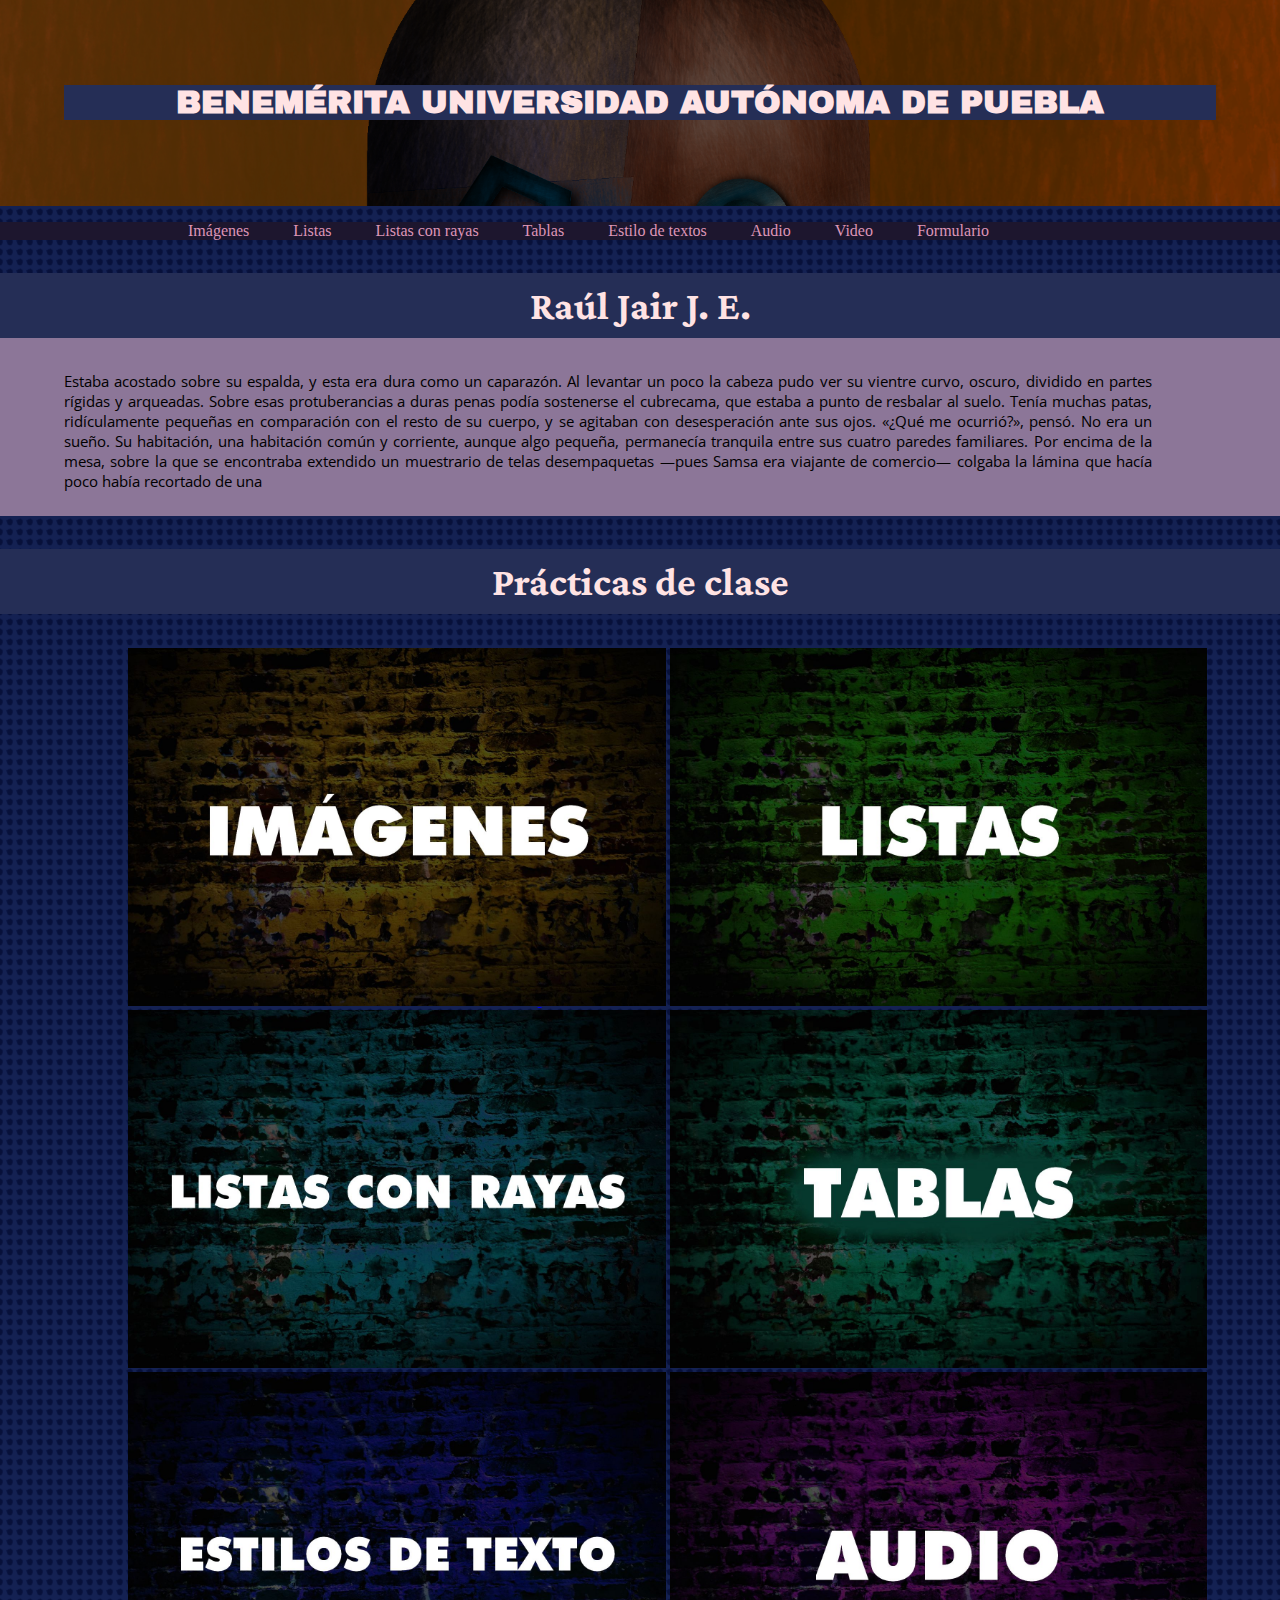
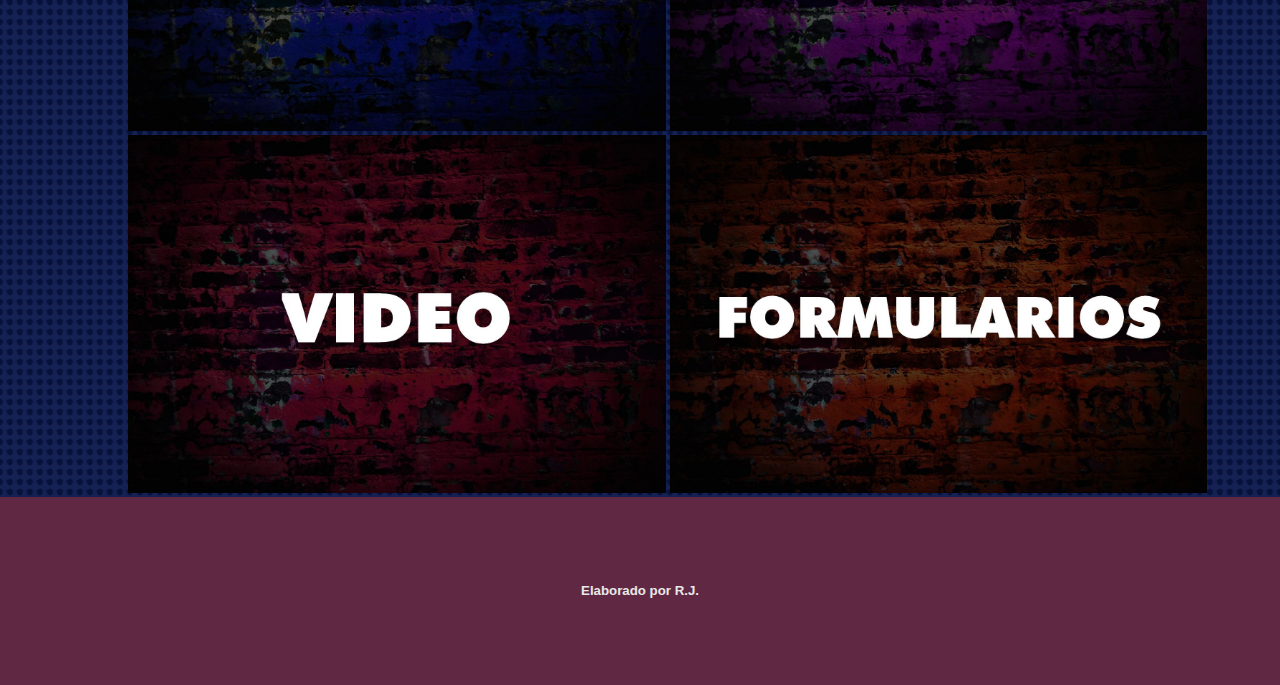
<file: index.html>
<!doctype html>
<html>
<head>
	<meta charset="utf-8">
	<title>Recopilación de documentos de Raúl Jair Juárez Estudillo</title>
	<link rel="stylesheet"
	  href="../../ccs/HojaDeEstilo.css"
	  type="text/css"
	  media="screen">
	  <link rel="preconnect" href="https://fonts.googleapis.com">
<link rel="preconnect" href="https://fonts.googleapis.com">
<link rel="preconnect" href="https://fonts.gstatic.com" crossorigin>
<link href="https://fonts.googleapis.com/css2?family=Archivo+Black&display=swap" rel="stylesheet">
<link rel="preconnect" href="https://fonts.googleapis.com">
<link rel="preconnect" href="https://fonts.gstatic.com" crossorigin>
<link href="https://fonts.googleapis.com/css2?family=Crimson+Pro:wght@700&display=swap" rel="stylesheet">
<link rel="preconnect" href="https://fonts.googleapis.com">
<link rel="preconnect" href="https://fonts.gstatic.com" crossorigin>
<link href="https://fonts.googleapis.com/css2?family=Open+Sans:wght@500&display=swap" rel="stylesheet">
</head>

	<body>
		<header>
				<h1 class="BUAP">BENEMÉRITA UNIVERSIDAD AUTÓNOMA DE PUEBLA</h1>
		</header>
		<nav>
			<ul>
    <a href="Imagenes.html" class="navprueba">Imágenes</a>
    <a href="ListasF.html" class="navprueba">Listas</a>
    <a href="tabla_rayas.html" class="navprueba">Listas con rayas</a>
    <a href="Tablas.html" class="navprueba">Tablas</a>
    <a href="Estilo de texto.html" class="navprueba">Estilo de textos</a>
    <a href="Audio.html" class="navprueba">Audio</a>
    <a href="VIdeo.html" class="navprueba">Video</a>
    <a href="formularios.html" class="navprueba">Formulario</a>
    
	</ul>
		</nav>
		<main>
			<section>
				<h2 class="buapsub">Raúl Jair J. E.</h2>
				<p class="buaptext">Estaba acostado sobre su espalda, y esta era dura como un caparazón. Al levantar un poco la cabeza pudo ver su vientre curvo, oscuro, dividido en partes rígidas y arqueadas. Sobre esas protuberancias a duras
penas podía sostenerse el cubrecama, que estaba a punto de resbalar al
suelo. Tenía muchas patas, ridículamente pequeñas en comparación con
el resto de su cuerpo, y se agitaban con desesperación ante sus ojos.
«¿Qué me ocurrió?», pensó.
No era un sueño. Su habitación, una habitación común y corriente,
aunque algo pequeña, permanecía tranquila entre sus cuatro paredes
familiares. Por encima de la mesa, sobre la que se encontraba extendido
un muestrario de telas desempaquetas —pues Samsa era viajante de
comercio— colgaba la lámina que hacía poco había recortado de una </p>
		</section>
			<h2 class="buapsub">Prácticas de clase</h2>
			<a title="imagenes" href="Imagenes.html"><img src="../../medios/Menu/imagenes.jpg" height="42%" width="42%" alt="imagenes"></im> </a>
			
			<a title="listas" href="ListasF.html"><img src="../../medios/Menu/listas.jpg" height="42%" width="42%" alt="listas"></img> </a>
			
			<a title="listasconRayas" href="tabla_rayas.html"><img src="../../medios/Menu/listasconrayas.jpg" height="42%" width="42%" alt="listas"></img></a>
			
			<a title="Tablas" href="Tablas.html"> <img src="../../medios/Menu/tablas.jpg"  height="42%" width="42%" alt="listas"></img></a>
			
			<a title="Estilodetexto" href="Estilo de texto.html"> <img src="../../medios/Menu/estilosdetexto.jpg" height="42%" width="42%" alt="listas"></img></a>
			
			<a title="Audio" href="Audio.html"> <img src="../../medios/Menu/audio.jpg"height="42%" width="42%" alt="listas"></img></a>
			
			<a title="Video" href="VIdeo.html"> <img src="../../medios/Menu/video.jpg" height="42%" width="42%" alt="listas"></img></a>
			
			<a title="Formularios" href="formularios.html"> <img src="../../medios/Menu/formularios.jpg" height="42%" width="42%" alt="listas"></img></a>
		
		</main>
		<footer>
			<h5>Elaborado por R.J.</h5>
		</footer>
</body>
</html>
</file>
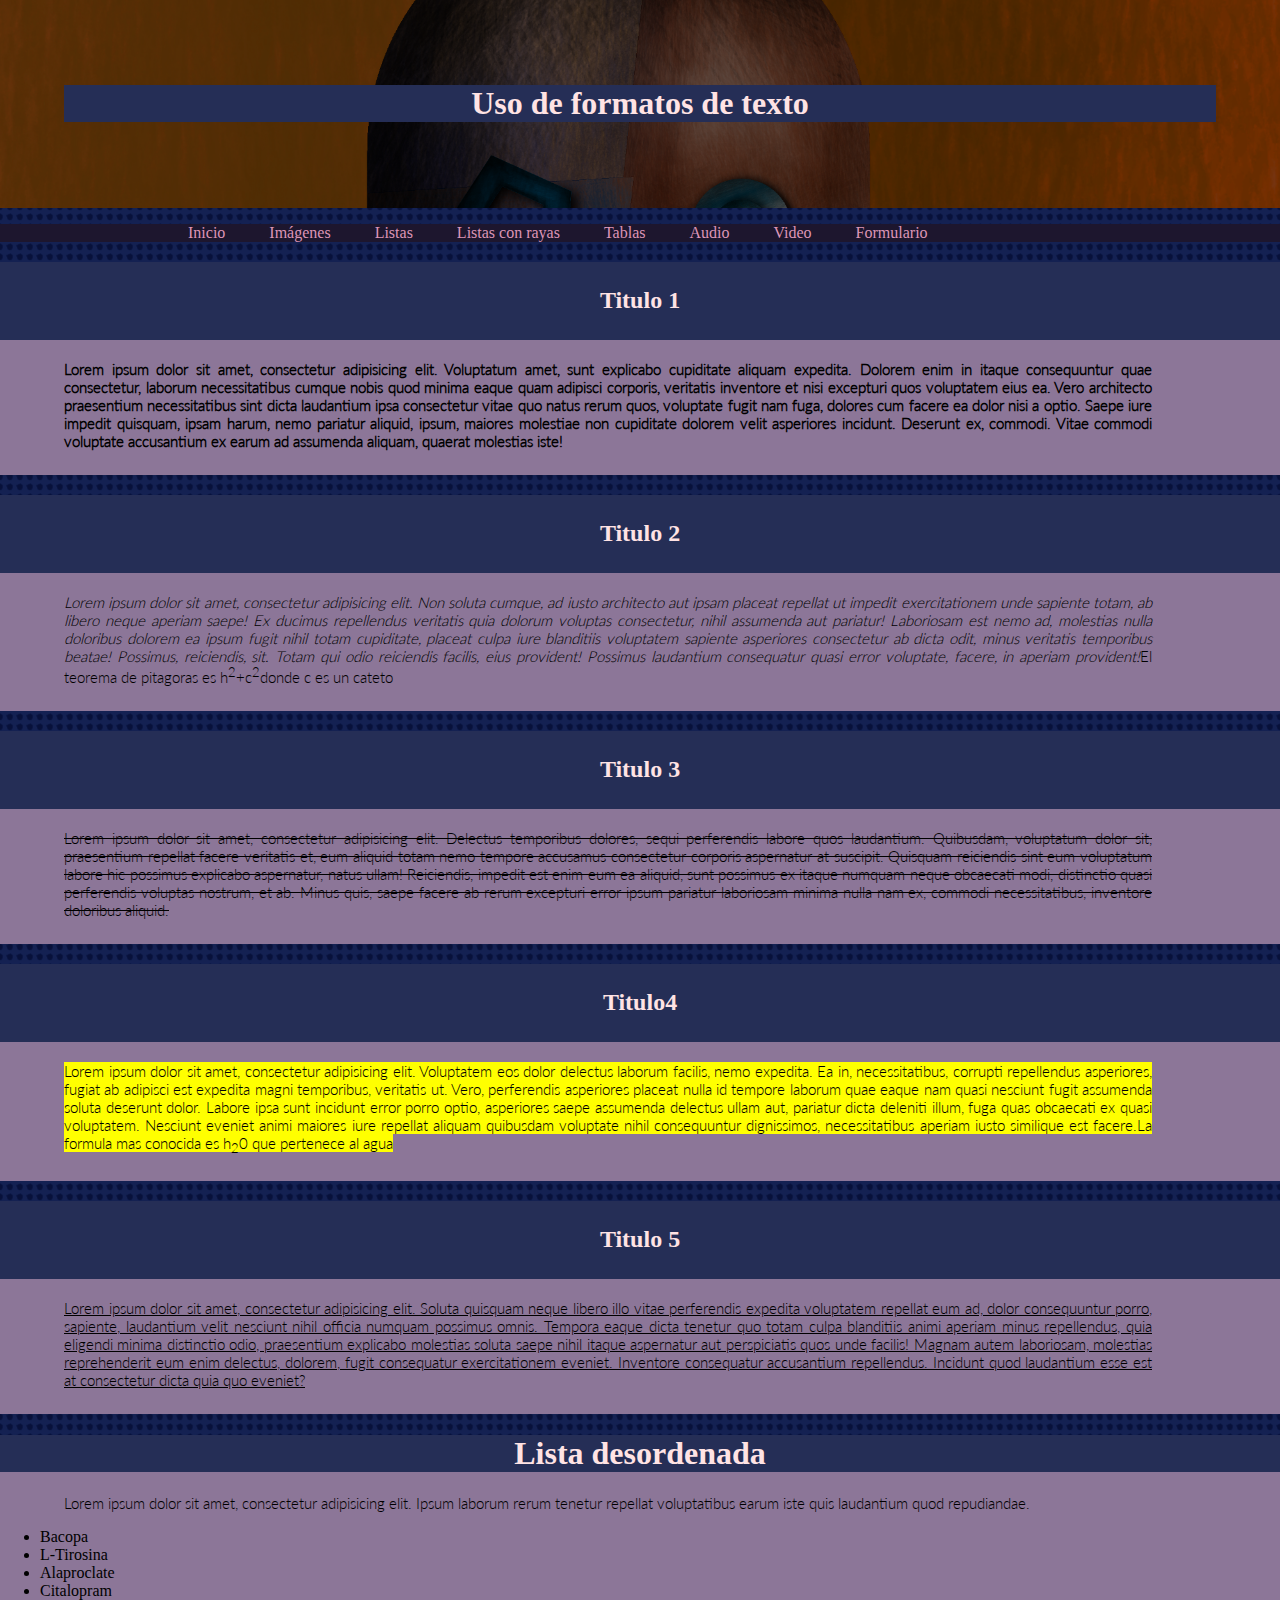
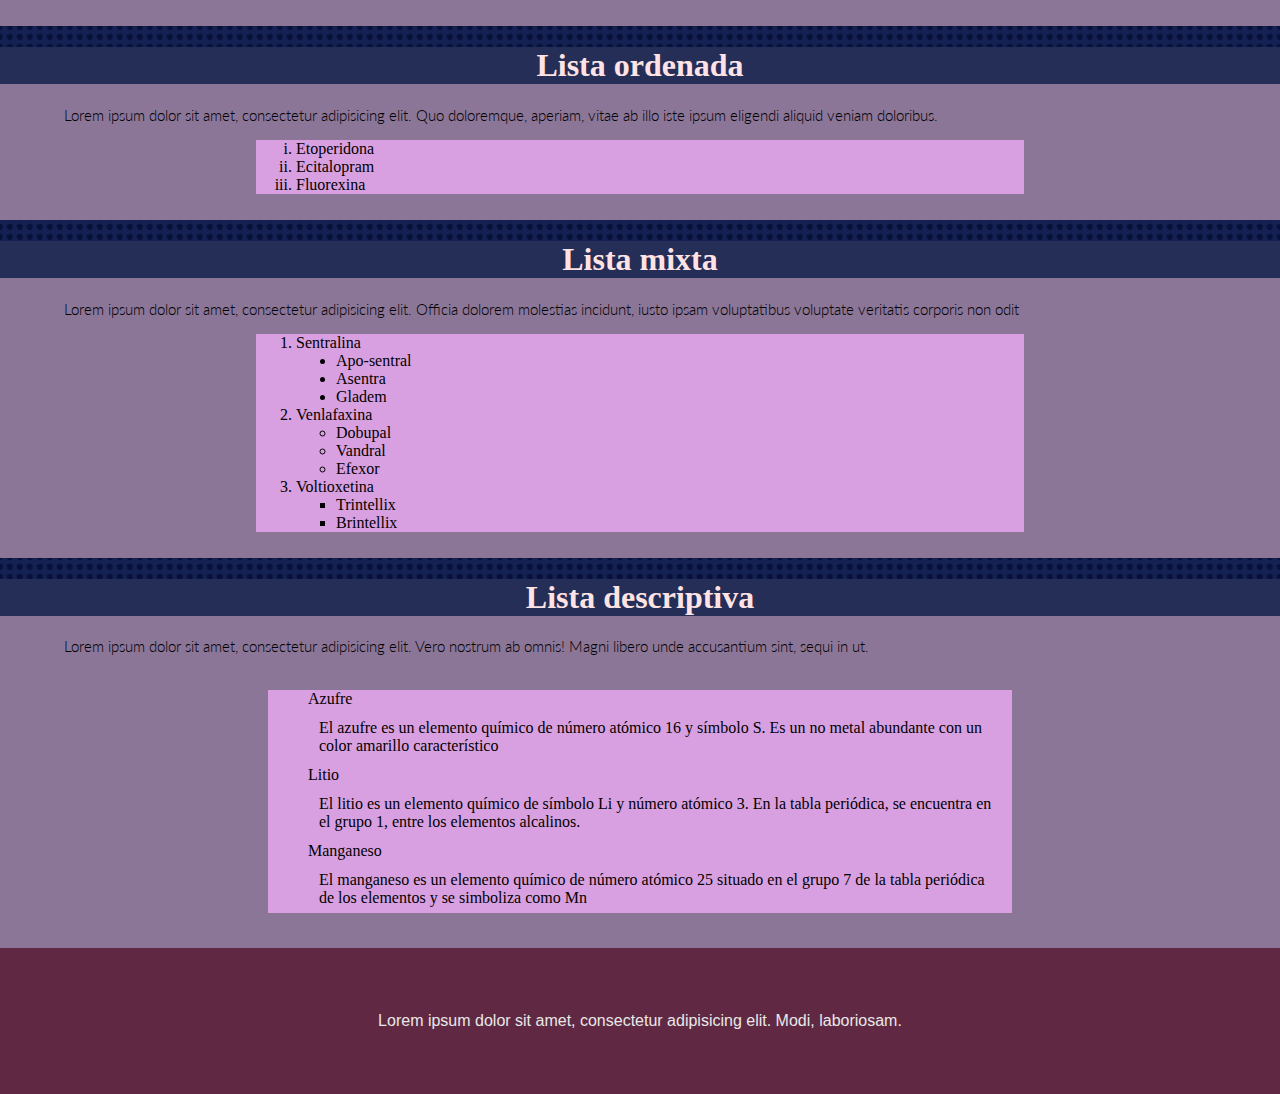
<file: html/Archivos listos/Estilo de texto.html>
<!doctype html>
<html>
<head>
<meta charset="utf-8">
<title>Formato de texto</title>
<link rel=stylesheet href="../../ccs/HojaDeEstilo.css"
type="text/css"
media=screen>
<!--The following script tag downloads a font from the Adobe Edge Web Fonts server for use within the web page. We recommend that you do not modify it.-->
<script>var __adobewebfontsappname__="dreamweaver"</script>
<script src="http://use.edgefonts.net/abril-fatface:n4:default;coda:n4:default.js" type="text/javascript"></script>
</head>
<body>
<main>
<header>
		<h1> Uso de formatos de texto </h1>
</header>
<nav class= "menu">
	<ul>
		<a href="index.html" class="navprueba">Inicio</a>
    <a href="Imagenes.html" class="navprueba">Imágenes</a>
    <a href="ListasF.html" class="navprueba">Listas</a>
    <a href="tabla_rayas.html" class="navprueba">Listas con rayas</a>
    <a href="Tablas.html" class="navprueba">Tablas</a>
    <a href="Audio.html" class="navprueba">Audio</a>
    <a href="VIdeo.html" class="navprueba">Video</a>
    <a href="formularios.html" class="navprueba">Formulario</a>
    
	</ul>
</nav>
<section>

	<h2>Titulo 1</h2>
	<p> <b> Lorem ipsum dolor sit amet, consectetur adipisicing elit. Voluptatum amet, sunt explicabo cupiditate aliquam expedita. Dolorem enim in itaque consequuntur quae consectetur, laborum necessitatibus cumque nobis quod minima eaque quam adipisci corporis, veritatis inventore et nisi excepturi quos voluptatem eius ea. Vero architecto praesentium necessitatibus sint dicta laudantium ipsa consectetur vitae quo natus rerum quos, voluptate fugit nam fuga, dolores cum facere ea dolor nisi a optio. Saepe iure impedit quisquam, ipsam harum, nemo pariatur aliquid, ipsum, maiores molestiae non cupiditate dolorem velit asperiores incidunt. Deserunt ex, commodi. Vitae commodi voluptate accusantium ex earum ad assumenda aliquam, quaerat molestias iste! </b> </p>
</section>


<section>
	<h2> Titulo 2 </h2>
	<p><i>Lorem ipsum dolor sit amet, consectetur adipisicing elit. Non soluta cumque, ad iusto architecto aut ipsam placeat repellat ut impedit exercitationem unde sapiente totam, ab libero neque aperiam saepe! Ex ducimus repellendus veritatis quia dolorum voluptas consectetur, nihil assumenda aut pariatur! Laboriosam est nemo ad, molestias nulla doloribus dolorem ea ipsum fugit nihil totam cupiditate, placeat culpa iure blanditiis voluptatem sapiente asperiores consectetur ab dicta odit, minus veritatis temporibus beatae! Possimus, reiciendis, sit. Totam qui odio reiciendis facilis, eius provident! Possimus laudantium consequatur quasi error voluptate, facere, in aperiam provident!</i>El teorema de pitagoras es h<sup>2</sup>+c<sup>2</sup>donde c es un cateto</p>
</section>
<section>
	<h2> Titulo 3 </h2>
	<p><del>Lorem ipsum dolor sit amet, consectetur adipisicing elit. Delectus temporibus dolores, sequi perferendis labore quos laudantium. Quibusdam, voluptatum dolor sit, praesentium repellat facere veritatis et, eum aliquid totam nemo tempore accusamus consectetur corporis aspernatur at suscipit. Quisquam reiciendis sint eum voluptatum labore hic possimus explicabo aspernatur, natus ullam! Reiciendis, impedit est enim eum ea aliquid, sunt possimus ex itaque numquam neque obcaecati modi, distinctio quasi perferendis voluptas nostrum, et ab. Minus quis, saepe facere ab rerum excepturi error ipsum pariatur laboriosam minima nulla nam ex, commodi necessitatibus, inventore doloribus aliquid.</del></p>
</section>
<section>
	<h2>Titulo4</h2>
	<p><mark>Lorem ipsum dolor sit amet, consectetur adipisicing elit. Voluptatem eos dolor delectus laborum facilis, nemo expedita. Ea in, necessitatibus, corrupti repellendus asperiores, fugiat ab adipisci est expedita magni temporibus, veritatis ut. Vero, perferendis asperiores placeat nulla id tempore laborum quae eaque nam quasi nesciunt fugit assumenda soluta deserunt dolor. Labore ipsa sunt incidunt error porro optio, asperiores saepe assumenda delectus ullam aut, pariatur dicta deleniti illum, fuga quas obcaecati ex quasi voluptatem. Nesciunt eveniet animi maiores iure repellat aliquam quibusdam voluptate nihil consequuntur dignissimos, necessitatibus aperiam iusto similique est facere.La formula mas conocida es h<sub>2</sub>0 que pertenece al agua</mark></p>
</section>
<section>
	<h2>Titulo 5</h2>
	<p><u>Lorem ipsum dolor sit amet, consectetur adipisicing elit. Soluta quisquam neque libero illo vitae perferendis expedita voluptatem repellat eum ad, dolor consequuntur porro, sapiente, laudantium velit nesciunt nihil officia numquam possimus omnis. Tempora eaque dicta tenetur quo totam culpa blanditiis animi aperiam minus repellendus, quia eligendi minima distinctio odio, praesentium explicabo molestias soluta saepe nihil itaque aspernatur aut perspiciatis quos unde facilis! Magnam autem laboriosam, molestias reprehenderit eum enim delectus, dolorem, fugit consequatur exercitationem eveniet. Inventore consequatur accusantium repellendus. Incidunt quod laudantium esse est at consectetur dicta quia quo eveniet?</u></p>
</section>
<section>
	<h1>Lista desordenada</h1>
	<p>Lorem ipsum dolor sit amet, consectetur adipisicing elit. Ipsum laborum rerum tenetur repellat voluptatibus earum iste quis laudantium quod repudiandae.</p>
	<ul>
		<li>Bacopa</li>
		<li>L-Tirosina</li>
		<li>Alaproclate</li>
		<li>Citalopram</li>
	</ul>
</section>
<section>
	<h1>Lista ordenada</h1>
	<p>Lorem ipsum dolor sit amet, consectetur adipisicing elit. Quo doloremque, aperiam, vitae ab illo iste ipsum eligendi aliquid veniam doloribus.</p>
	<ol type="i">
		<li>Etoperidona</li>
		<li>Ecitalopram</li>
		<li>Fluorexina</li>
	</ol>
</section>
<section>
	<h1>Lista mixta</h1>
	<p>Lorem ipsum dolor sit amet, consectetur adipisicing elit. Officia dolorem molestias incidunt, iusto ipsam voluptatibus voluptate veritatis corporis non odit</p>
	<ol>
		<li>Sentralina</li>
			<ul type="disc">
				<li>Apo-sentral</li>
				<li>Asentra</li>
				<li>Gladem</li>
			</ul>
		<li>Venlafaxina</li>
			<ul type ="I">
				<li>Dobupal</li>
				<li>Vandral</li>
				<li>Efexor</li>
			</ul>
		<li>Voltioxetina</li>
			<ul type="square">
				<li>Trintellix</li>
				<li>Brintellix</li>
			</ul>
	</ol>
</section>
<section>
	<h1>Lista descriptiva</h1>
	<p>Lorem ipsum dolor sit amet, consectetur adipisicing elit. Vero nostrum ab omnis! Magni libero unde accusantium sint, sequi in ut.</p>
	<dl>
		<ol>
		<dt>Azufre</dt>
		<dd>El azufre es un elemento químico de número atómico 16 y símbolo S. Es un no metal abundante con un color amarillo característico</dd>
		<dt>Litio</dt>
		<dd>El litio es un elemento químico de símbolo Li y número atómico 3. En la tabla periódica, se encuentra en el grupo 1, entre los elementos alcalinos.</dd>
		<dt>Manganeso</dt>
		<dd>El manganeso es un elemento químico de número atómico 25 situado en el grupo 7 de la tabla periódica de los elementos y se simboliza como Mn</dd>
		</ol>
	</dl>
</section>
			<footer>Lorem ipsum dolor sit amet, consectetur adipisicing elit. Modi, laboriosam.</footer>
	</main>
</body>
</html>
</file>
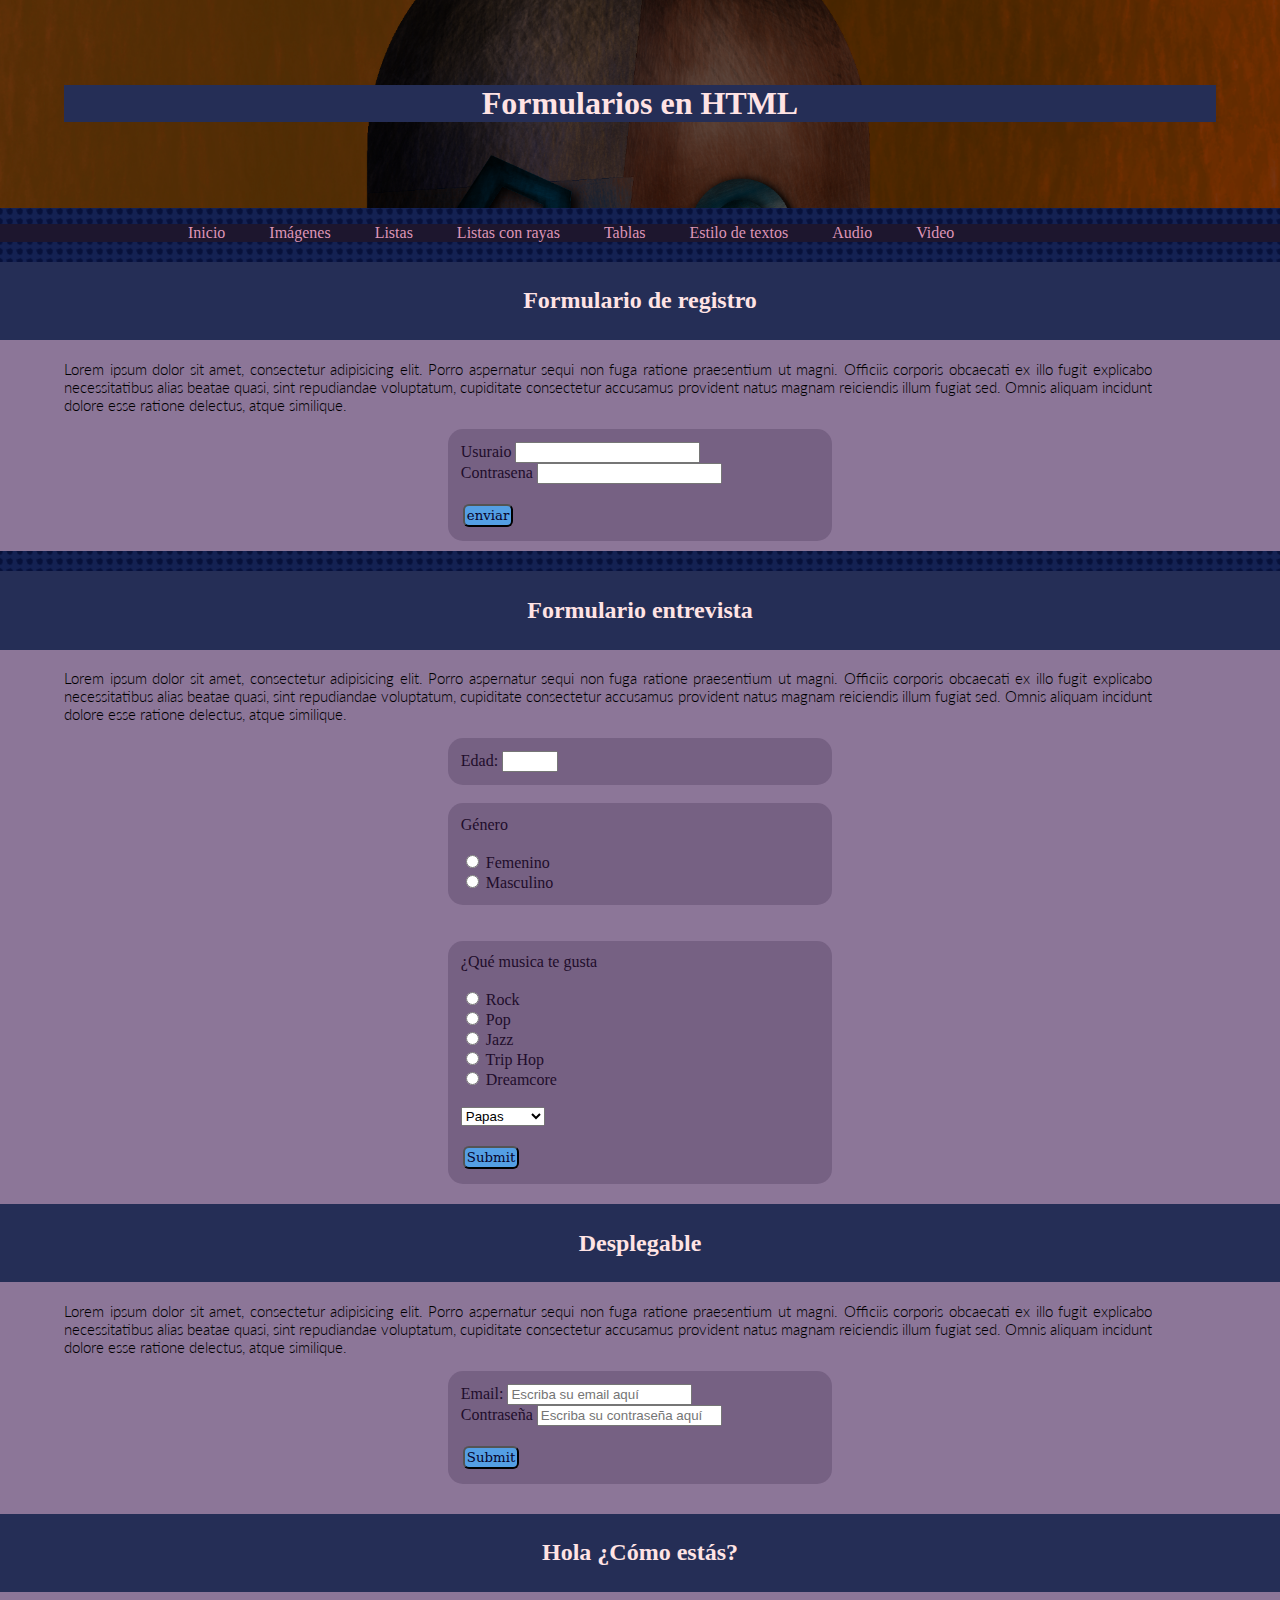
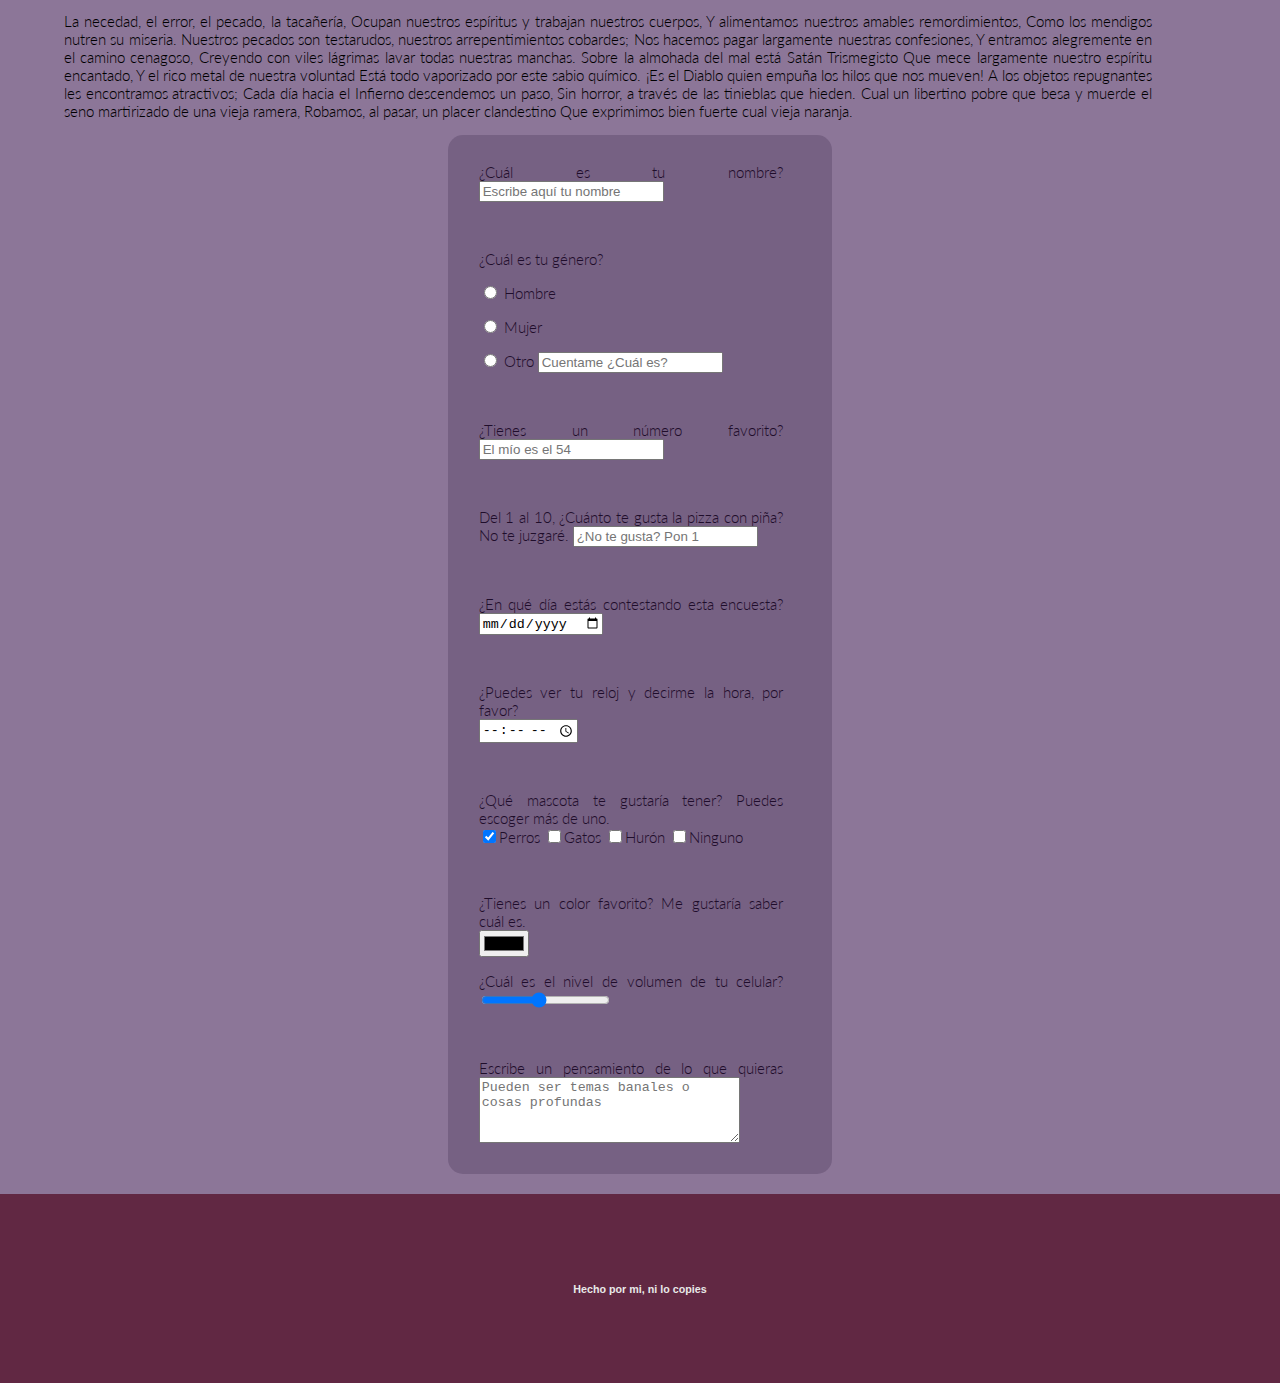
<file: html/Archivos listos/formularios.html>
<!doctype html>
<html>
<head>
<meta charset="utf-8">
<title>Formulario En HTML</title>
<link rel="stylesheet"
	  href="../../ccs/HojaDeEstilo.css"
	  type="text/css"
	  media="screen">
<!--The following script tag downloads a font from the Adobe Edge Web Fonts server for use within the web page. We recommend that you do not modify it.-->
<script>var __adobewebfontsappname__="dreamweaver"</script>
<script src="http://use.edgefonts.net/abril-fatface:n4:default;coda:n4:default.js" type="text/javascript"></script>
</head>
<body>
<header><h1>Formularios en HTML</h1></header>
<nav>
  <ul>
		<a href="index.html" class="navprueba">Inicio</a>
    <a href="Imagenes.html" class="navprueba">Imágenes</a>
    <a href="ListasF.html" class="navprueba">Listas</a>
    <a href="tabla_rayas.html" class="navprueba">Listas con rayas</a>
    <a href="Tablas.html" class="navprueba">Tablas</a>
    <a href="Estilo de texto.html" class="navprueba">Estilo de textos</a>
    <a href="Audio.html" class="navprueba">Audio</a>
    <a href="VIdeo.html" class="navprueba">Video</a>
    
	</ul>
</nav>
<main>
  <section>
		<h2>Formulario de registro</h2>
	<p>Lorem ipsum dolor sit amet, consectetur adipisicing elit. Porro aspernatur sequi non fuga ratione praesentium ut magni. Officiis corporis obcaecati ex illo fugit explicabo necessitatibus alias beatae quasi, sint repudiandae voluptatum, cupiditate consectetur accusamus provident natus magnam reiciendis illum fugiat sed. Omnis aliquam incidunt dolore esse ratione delectus, atque similique.</p>
		<form action="../procesamiento.html" method="post">
			<label>Usuraio</label>
		  <input type="text" id="usuario" name="usuario">
		  <br>
			<label>Contrasena</label>
		  <input type="password" id="password" name="contrasena">
		  <br>
		  <br>
		  <input type="submit" value="enviar"> 
		</form>
</section>
  <section>
	  <h2>Formulario entrevista</h2>
<p>Lorem ipsum dolor sit amet, consectetur adipisicing elit. Porro aspernatur sequi non fuga ratione praesentium ut magni. Officiis corporis obcaecati ex illo fugit explicabo necessitatibus alias beatae quasi, sint repudiandae voluptatum, cupiditate consectetur accusamus provident natus magnam reiciendis illum fugiat sed. Omnis aliquam incidunt dolore esse ratione delectus, atque similique.</p>
    <form action="../procesamiento.html" method="post">
      <label for="number">Edad:</label>
      <input name="number" type="number" id="number" max="30" min="18">
    </form>
    <br>
<form action="../procesamiento.html" method="post">
	  <label>Género</label>   
    <br>
    <br>
      <label>
        <input type="radio" name="RadioGroup1" value="fem" id="RadioGroup1_0">
        Femenino</label>
      <br>
	  <label>
        <input type="radio" name="RadioGroup1" value="mas" id="RadioGroup1_1">
		Masculino</label>
		</form>
     <br>
     <br>
     <form action="../procesamiento.html" method="post">
      <label>¿Qué musica te gusta</label>
       <br>
       <br>
       <tr>
        <td><label>
          <input type="radio" name="MUsica" value="rock" id="MUsica_0">
          Rock</label></td>
      </tr>
      <br>
      <tr>
        <td><label>
          <input type="radio" name="MUsica" value="pop" id="MUsica_1">
          Pop</label></td>
      </tr>
      <br>
      <tr>
        <td><label>
          <input type="radio" name="MUsica" value="jazz" id="MUsica_2">
          Jazz</label></td>
      </tr>
      <br>
      <tr>
        <td><label>
          <input type="radio" name="MUsica" value="trip" id="MUsica_3">
          Trip Hop</label></td>
      </tr>
      <br>
      <tr>
        <td><label>
          <input type="radio" name="MUsica" value="dream" id="MUsica_4">
          Dreamcore</label></td>
      </tr>
    </table>
    <br>
    <br>
    <select for="select" >
   	  <option>Papas</option>
    	<option>Antiácidos</option>
    	<option>CLoro</option>
    </select>
    	<br>
    	<br>
		<input type="submit" name="submit2" id="submit2" value="Submit">
 	</form>
<section>
	  <h2>Desplegable</h2>
	  <p>Lorem ipsum dolor sit amet, consectetur adipisicing elit. Porro aspernatur sequi non fuga ratione praesentium ut magni. Officiis corporis obcaecati ex illo fugit explicabo necessitatibus alias beatae quasi, sint repudiandae voluptatum, cupiditate consectetur accusamus provident natus magnam reiciendis illum fugiat sed. Omnis aliquam incidunt dolore esse ratione delectus, atque similique.</p>
	  <form action="../procesamiento.html" method="post">
      <label for="email">Email:</label>
      <input type="email" name="email" id="email" placeholder="Escriba su email aquí">
      <br>
      <label>Contraseña</label> <input type="password" placeholder="Escriba su contraseña aquí">
      <br>
      <br>
    <input type="submit" name="submit" id="submit" value="Submit">
    </form>
  </section>
	<section>
	  <h2>Hola ¿Cómo estás?</h2>
	  <p>La necedad, el error, el pecado, la tacañería, Ocupan nuestros espíritus y trabajan nuestros cuerpos, Y alimentamos nuestros amables remordimientos, Como los mendigos nutren su miseria. Nuestros pecados son testarudos, nuestros arrepentimientos cobardes; Nos hacemos pagar largamente nuestras confesiones, Y entramos alegremente en el camino cenagoso, Creyendo con viles lágrimas lavar todas nuestras manchas. Sobre la almohada del mal está Satán Trismegisto Que mece largamente nuestro espíritu encantado, Y el rico metal de nuestra voluntad Está todo vaporizado por este sabio químico. ¡Es el Diablo quien empuña los hilos que nos mueven! A los objetos repugnantes les encontramos atractivos; Cada día hacia el Infierno descendemos un paso, Sin horror, a través de las tinieblas que hieden. Cual un libertino pobre que besa y muerde el seno martirizado de una vieja ramera, Robamos, al pasar, un placer clandestino Que exprimimos bien fuerte cual vieja naranja.</p>
	  
	  <form action="../procesamiento.html" method="post">
	  	<p>¿Cuál es tu nombre? <input type="text" name="nombreH" placeholder="Escribe aquí tu nombre"></p>
		  <br> 
		  <p>¿Cuál es tu género?</p>
	  		<p><input type="radio" name="hmi" required> Hombre</p>
	  	    <p><input type="radio" name="hmi" required> Mujer</p>
	  	    <p><input type="radio" name="hmi" required> Otro <input type="text" name="nombreH" placeholder="Cuentame ¿Cuál es?"></p>
	  	<br>
	  	<p>¿Tienes un número favorito? <input type="number" name="numero" placeholder="El mío es el 54"></p>
	  	<br>
	  	<p>Del 1 al 10, ¿Cuánto te gusta la pizza con piña? No te juzgaré. <input type="number" name="numero110" max="10" placeholder="¿No te gusta? Pon 1"></p>
	  	<br>
	  	<p>¿En qué día estás contestando esta encuesta? <input type="date" name="fecha"></p>
	  	<br>
	  	<p>¿Puedes ver tu reloj y decirme la hora, por favor?
	  	<br>
	  	<input type="time" name="hora"></p>
	  	<br>
	  	<p>¿Qué mascota te gustaría tener? Puedes escoger más de uno.
	  		<br>
	  		<input type="checkbox" name="casilla" checked>Perros
	  		<input type="checkbox" name="casilla">Gatos
	  		<input type="checkbox" name="casilla">Hurón
	  		<input type="checkbox" name="casilla">Ninguno
	  	</p>
	  	<br>
	  	<p>¿Tienes un color favorito? Me gustaría saber cuál es.
	  	<br>
	  	<input type="color" name="colorsel"></p>
	  	<p>¿Cuál es el nivel de volumen de tu celular? <input type="range" name="rango" min="1" max="10" step="2"></p>
	  	<br>
	  	<p>Escribe un pensamiento de lo que quieras <textarea name="texto" rows="4" cols="30" placeholder="Pueden ser temas banales o cosas profundas"></textarea></p>
	  </form>
	  
	</section>
</main>
<footer><h6>Hecho por mi, ni lo copies</h6></footer>
</body>
</html>
</file>
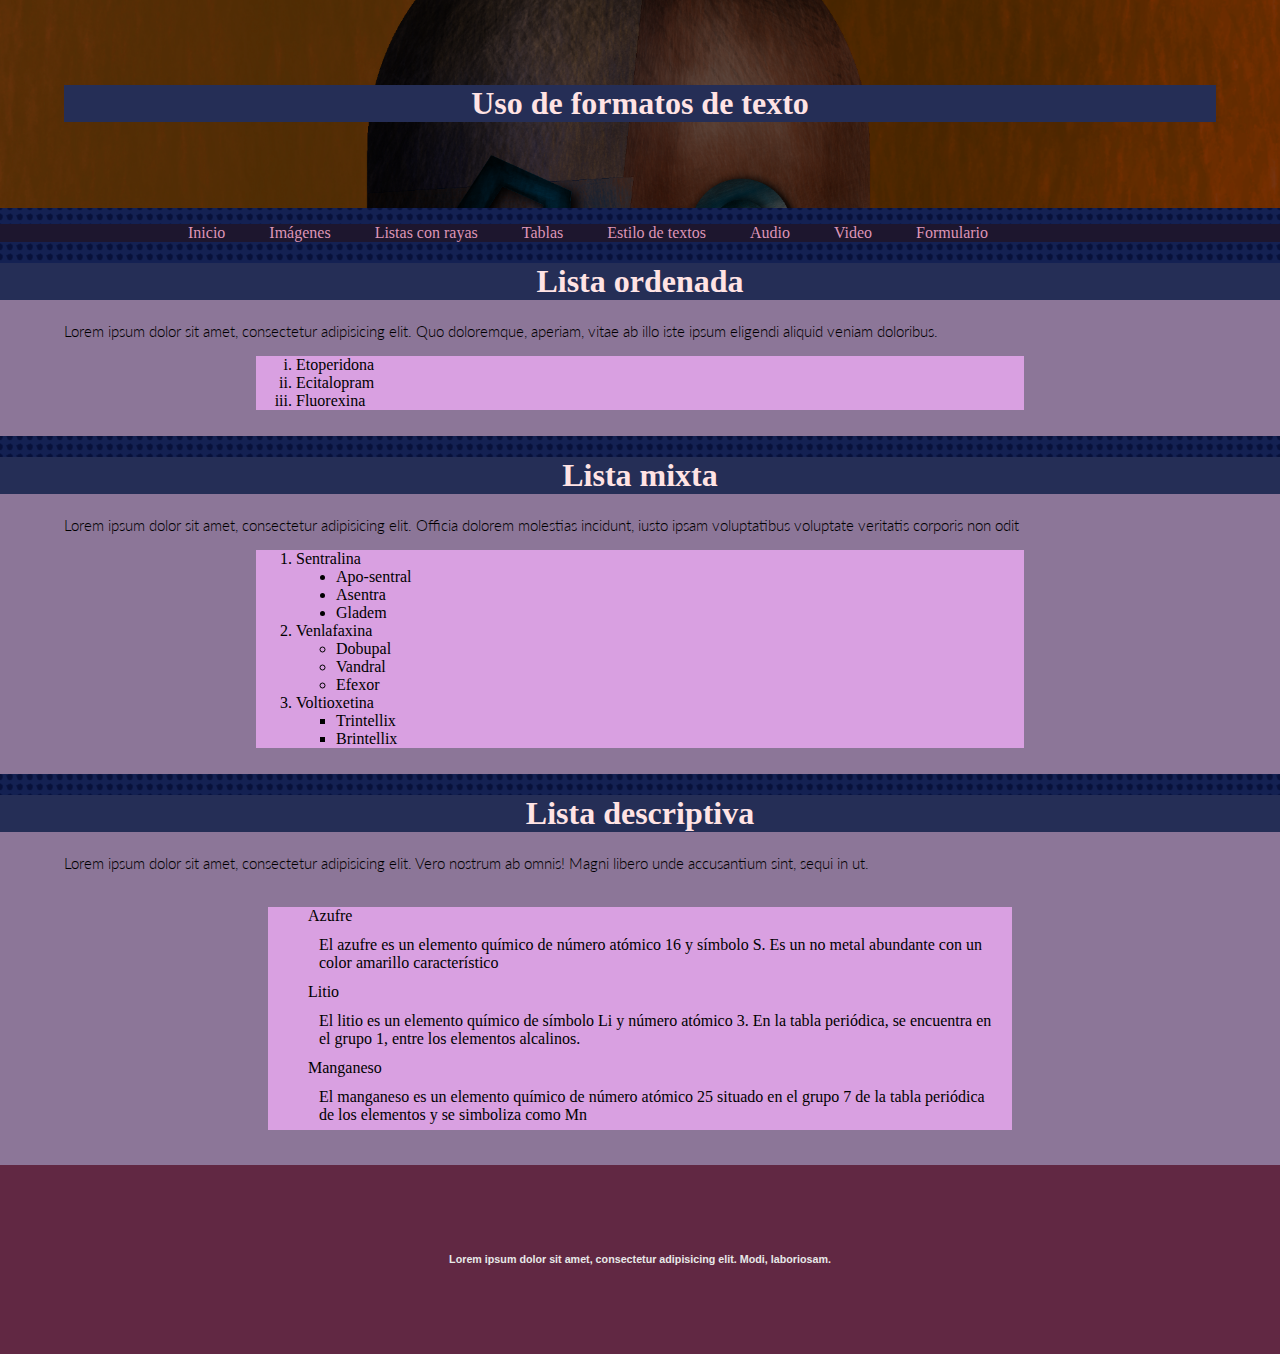
<file: html/Archivos listos/ListasF.html>
<!doctype html>
<html>
<head>
<meta charset="utf-8">
<title>Formato de texto</title>
<link rel=stylesheet href="../../ccs/HojaDeEstilo.css"
type="text/css"
media=screen>
<!--The following script tag downloads a font from the Adobe Edge Web Fonts server for use within the web page. We recommend that you do not modify it.-->
<script>var __adobewebfontsappname__="dreamweaver"</script>
<script src="http://use.edgefonts.net/abril-fatface:n4:default;coda:n4:default.js" type="text/javascript"></script>
</head>
<body>
<main>
<header>
    <h1> Uso de formatos de texto </h1>
</header>
<nav>
    <ul>
		<a href="index.html" class="navprueba">Inicio</a>
    <a href="Imagenes.html" class="navprueba">Imágenes</a>
    <a href="tabla_rayas.html" class="navprueba">Listas con rayas</a>
    <a href="Tablas.html" class="navprueba">Tablas</a>
    <a href="Estilo de texto.html" class="navprueba">Estilo de textos</a>
    <a href="Audio.html" class="navprueba">Audio</a>
    <a href="VIdeo.html" class="navprueba">Video</a>
    <a href="formularios.html" class="navprueba">Formulario</a>
    
	</ul>
</nav>
<section>
	<h1>Lista ordenada</h1>
	<p>Lorem ipsum dolor sit amet, consectetur adipisicing elit. Quo doloremque, aperiam, vitae ab illo iste ipsum eligendi aliquid veniam doloribus.</p>
	<ol type="i">
		<li>Etoperidona</li>
		<li>Ecitalopram</li>
		<li>Fluorexina</li>
	</ol>
</section>
<section>
	<h1>Lista mixta</h1>
	<p>Lorem ipsum dolor sit amet, consectetur adipisicing elit. Officia dolorem molestias incidunt, iusto ipsam voluptatibus voluptate veritatis corporis non odit</p>
	<ol>
		<li>Sentralina</li>
			<ul type="disc">
				<li>Apo-sentral</li>
				<li>Asentra</li>
				<li>Gladem</li>
			</ul>
		<li>Venlafaxina</li>
			<ul type ="I">
				<li>Dobupal</li>
				<li>Vandral</li>
				<li>Efexor</li>
			</ul>
		<li>Voltioxetina</li>
			<ul type="square">
				<li>Trintellix</li>
				<li>Brintellix</li>
			</ul>
	</ol>
</section>
<section>
	<h1>Lista descriptiva</h1>
	<p>Lorem ipsum dolor sit amet, consectetur adipisicing elit. Vero nostrum ab omnis! Magni libero unde accusantium sint, sequi in ut.</p>
	<dl>
		<ol>
		<dt>Azufre</dt>
		<dd>El azufre es un elemento químico de número atómico 16 y símbolo S. Es un no metal abundante con un color amarillo característico</dd>
		<dt>Litio</dt>
		<dd>El litio es un elemento químico de símbolo Li y número atómico 3. En la tabla periódica, se encuentra en el grupo 1, entre los elementos alcalinos.</dd>
		<dt>Manganeso</dt>
		<dd>El manganeso es un elemento químico de número atómico 25 situado en el grupo 7 de la tabla periódica de los elementos y se simboliza como Mn</dd>
		</ol>
	</dl>
</section>
			<footer><h6>Lorem ipsum dolor sit amet, consectetur adipisicing elit. Modi, laboriosam.</h6></footer>
	</main>
</body>
</html>
</file>
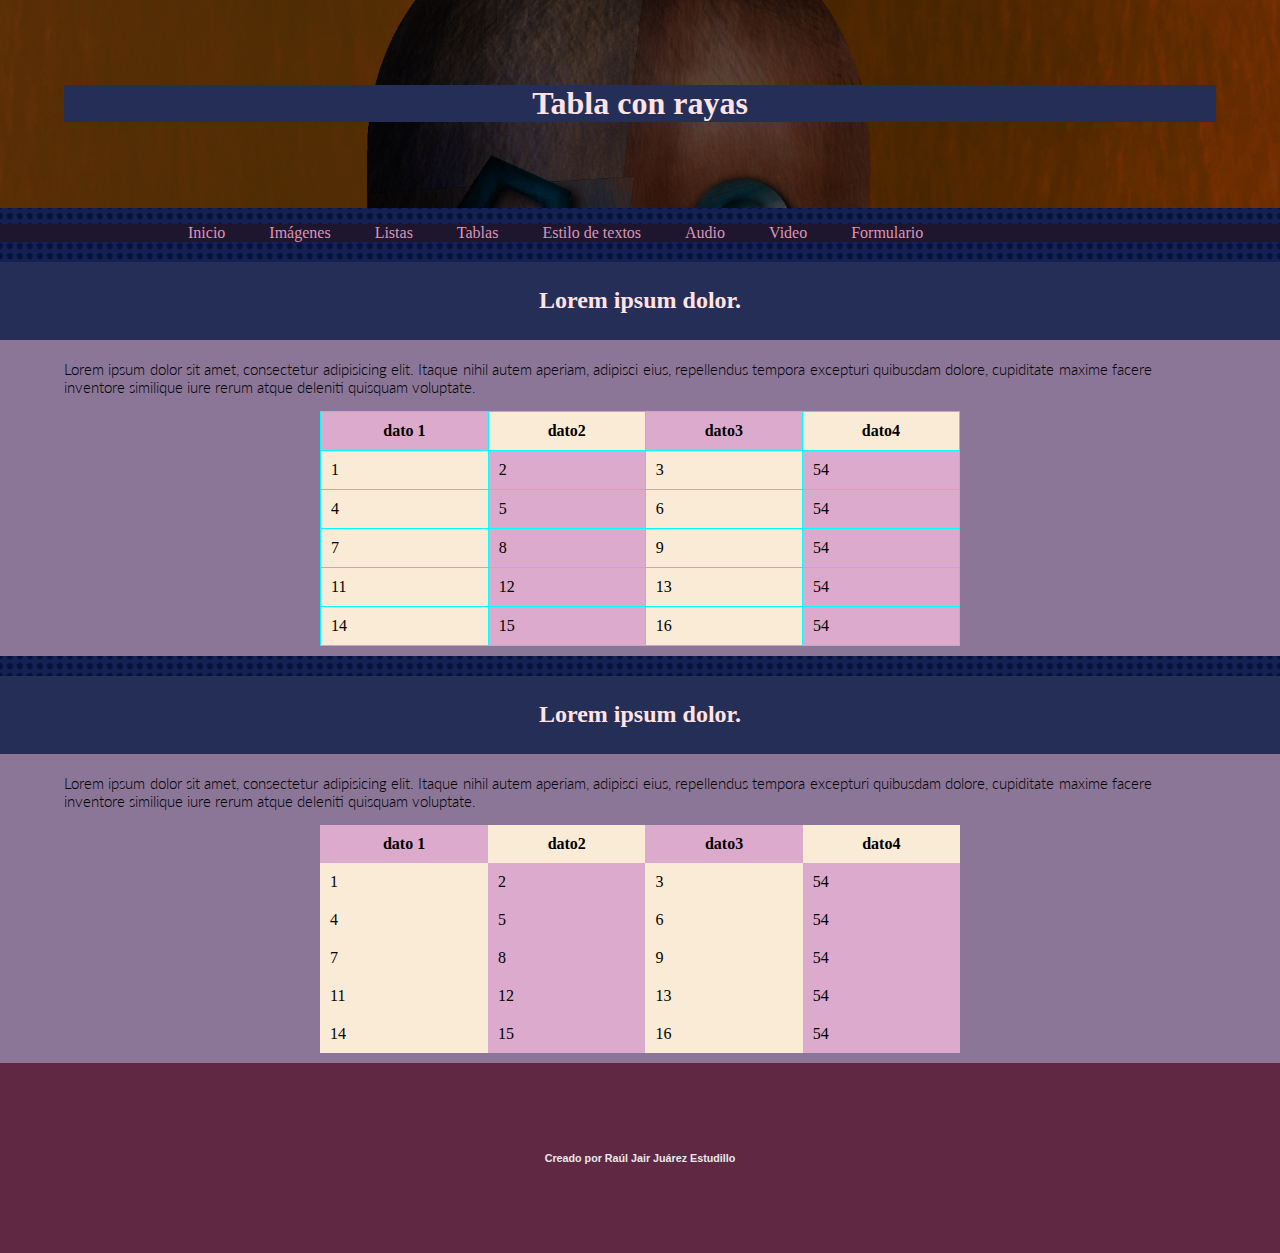
<file: html/Archivos listos/tabla_rayas.html>
<!doctype html>
<html><head>
<meta charset="utf-8">
<title>Documento sin título</title>
<link rel="stylesheet" href="../../ccs/HojaDeEstilo.css"
type="text/css"
media="screen">
<style>
	
	.tabcen {
		border-collapse: collapse;
		width: 50%;
	}
	th,td{
		text-aling: left;
		padding:10px;
	}
	/*th{
		background-color: dodgerblue;
		color: greenyellow;
	}*/
	/*tr:nth-child(odd){
		background-color: cadetblue;
		color: aliceblue;
		border-style: double;
		boder-style: dotted;
		border-color: greenyellow;
	}
	
	tr:nth-child(even){
		background-color: seagreen;
		color:aliceblue
	}*/
	/*Arriba_Zebras en horizontal*/
	
	/*Zebras en vertical*/
	
	th:nth-child(even),td:nth-child(odd){
		background-color:  antiquewhite;
    }
    th:nth-child(odd),td:nth-child(even){
		background-color:  #DCAACC;
	}
</style>
<!--The following script tag downloads a font from the Adobe Edge Web Fonts server for use within the web page. We recommend that you do not modify it.-->
<script>var __adobewebfontsappname__="dreamweaver"</script>
<script src="http://use.edgefonts.net/abril-fatface:n4:default;coda:n4:default.js" type="text/javascript"></script>
</head>

<body>
	<header>
		<h1>Tabla con rayas</h1>
	</header>
<nav>
    <ul>
		<a href="index.html" class="navprueba">Inicio</a>
    <a href="Imagenes.html" class="navprueba">Imágenes</a>
    <a href="ListasF.html" class="navprueba">Listas</a>
    <a href="Tablas.html" class="navprueba">Tablas</a>
    <a href="Estilo de texto.html" class="navprueba">Estilo de textos</a>
    <a href="Audio.html" class="navprueba">Audio</a>
    <a href="VIdeo.html" class="navprueba">Video</a>
    <a href="formularios.html" class="navprueba">Formulario</a>
    
	</ul>
</nav>
	<main>
	  <section>
			<h2>Lorem ipsum dolor.</h2>
			<p>Lorem ipsum dolor sit amet, consectetur adipisicing elit. Itaque nihil autem aperiam, adipisci eius, repellendus tempora excepturi quibusdam dolore, cupiditate maxime facere inventore similique iure rerum atque deleniti quisquam voluptate.</p>
		<table class="tabcen" border="1">
			<thead>
				<th>dato 1</th>
				<th>dato2</th>
				<th>dato3</th>
				<th>dato4</th>
			</thead>
			<tbody>
				<tr>
					<td>1</td>
					<td>2</td>
					<td>3</td>
					<td>54</td>
				</tr>
				<tr>
					<td>4</td>
					<td>5</td>
					<td>6</td>
					<td>54</td>
				</tr>
				<tr>
					<td>7</td>
					<td>8</td>
					<td>9</td>
					<td>54</td>
				</tr>
				<tr>
					<td>11</td>
					<td>12</td>
					<td>13</td>
					<td>54</td>
				</tr>
				<tr>
					<td>14</td>
					<td>15</td>
					<td>16</td>
					<td>54</td>
				</tr>
			</tbody>
			<tfoot></tfoot>
		</table>
		</section>
		<section>
		  <h2>Lorem ipsum dolor.</h2>
		  <p>Lorem ipsum dolor sit amet, consectetur adipisicing elit. Itaque nihil autem aperiam, adipisci eius, repellendus tempora excepturi quibusdam dolore, cupiditate maxime facere inventore similique iure rerum atque deleniti quisquam voluptate.</p>
		  <table class="tabcen">
		    <thead>
	          <th scope="row">dato 1</th>
		        <th>dato2</th>
		        <th>dato3</th>
		        <th>dato4</th>
		          </thead>
		                    <tbody>
		                      <tr>
		                        <td>1</td>
		                        <td>2</td>
		                        <td>3</td>
		                        <td>54</td>
	                          </tr>
		                      <tr>
		                        <td>4</td>
		                        <td>5</td>
		                        <td>6</td>
		                        <td>54</td>
	                          </tr>
		                      <tr>
		                        <td>7</td>
		                        <td>8</td>
		                        <td>9</td>
		                        <td>54</td>
	                          </tr>
		                      <tr>
		                        <td>11</td>
		                        <td>12</td>
		                        <td>13</td>
		                        <td>54</td>
	                          </tr>
		                      <tr>
		                        <td>14</td>
		                        <td>15</td>
		                        <td>16</td>
		                        <td>54</td>
	                          </tr>
            </tbody>
		    <tfoot>
	        </tfoot>
	      </table>
	  </section>
	</main>
	<footer><h6>Creado por Raúl Jair Juárez Estudillo</h6></footer>
</body>
</html>
</file>
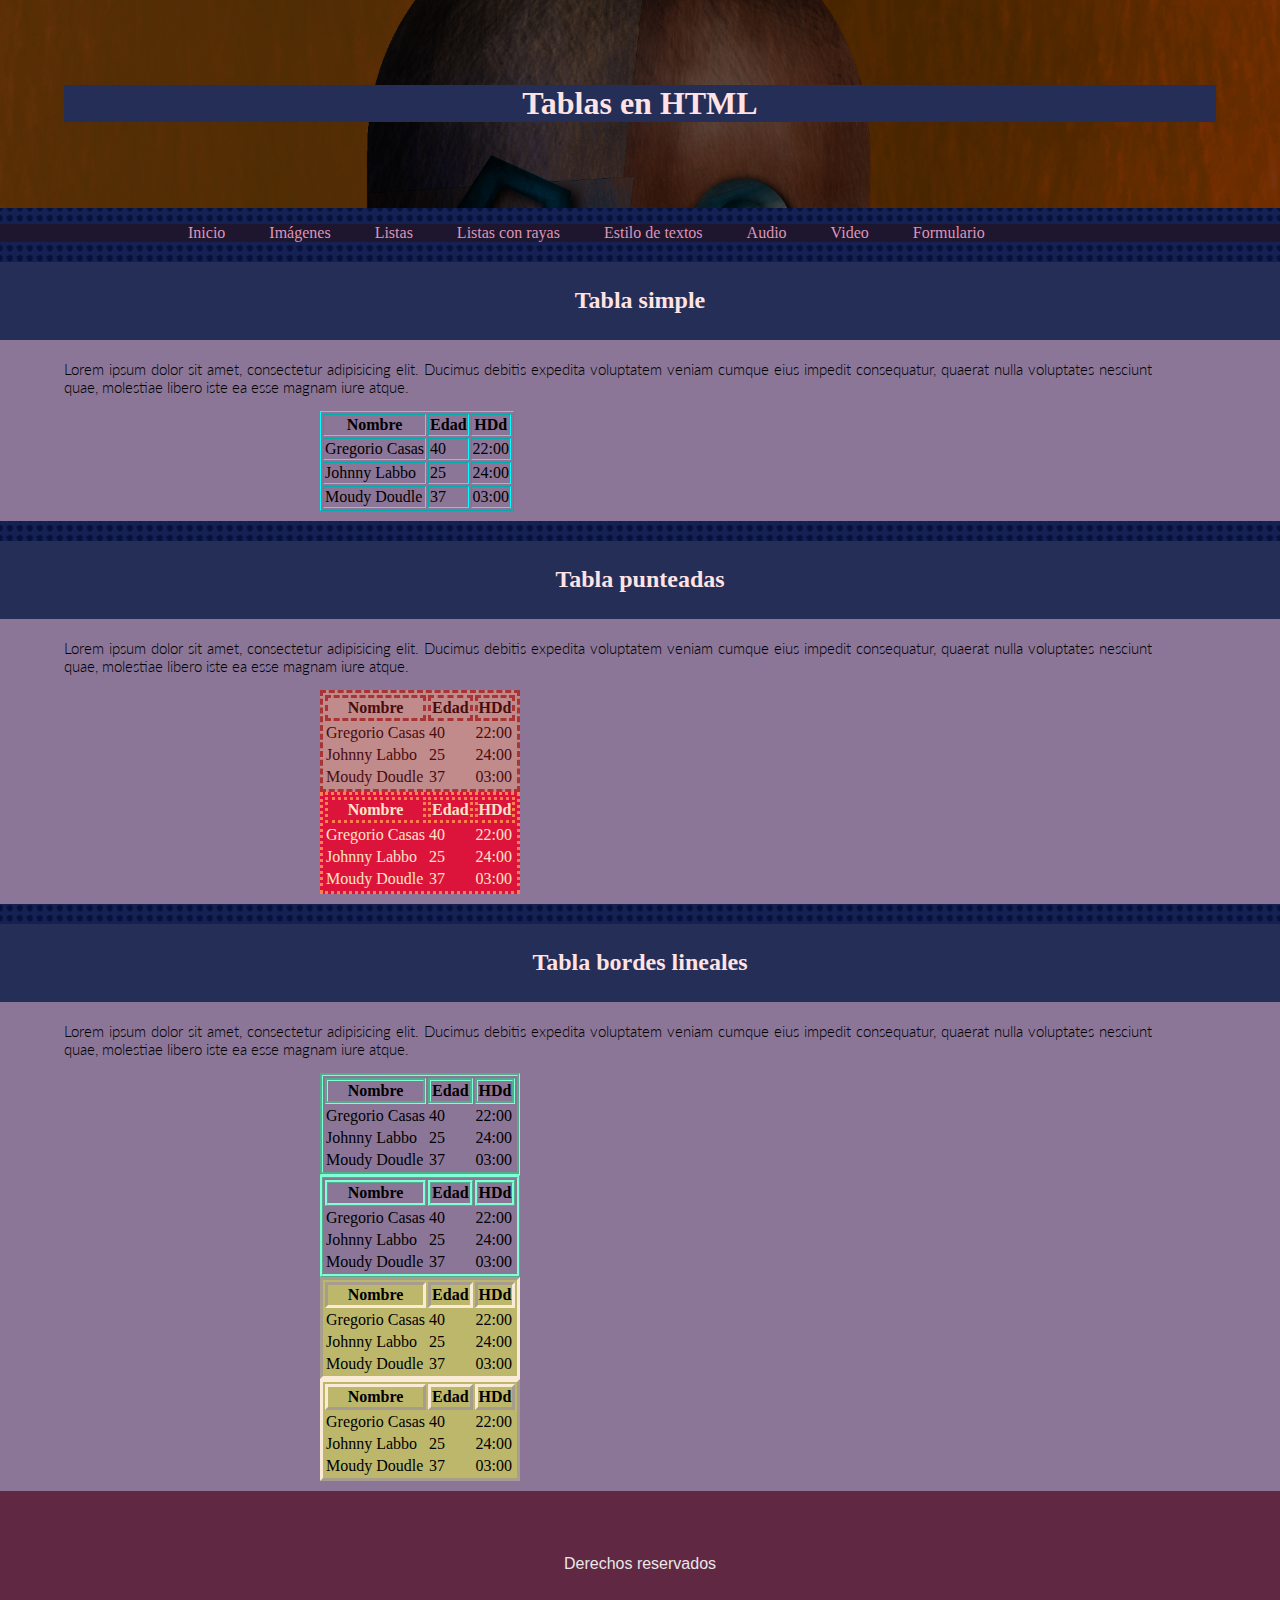
<file: html/Archivos listos/Tablas.html>
<!doctype html>
<html>
<head>
<meta charset="utf-8">
<title>Documento sin título</title>
<link rel="stylesheet" href="../../ccs/HojaDeEstilo.css"
type="text/css"
media="screen">
<style type="text/css">
    #Lineas{
        border-style:dashed;
        border-color: #A83436;
        background-color: #C18A8B;
        color: #490C0D
    }
    #Puntos{
        border-style:dotted;
        border-color:coral;
        background-color:crimson;
        color:bisque
    }
    #LineaSuave{
        border-style:groove;
        border-color:aquamarine;
    }
    #LineaMuySuave{
        border-style:ridge;
        border-color:aquamarine
    }
    #LineaHonda{
        border-style:inset;
        border-color:antiquewhite;
        background-color:darkkhaki
    }
    #LineaPop{
        border-style:outset;
        border-color:antiquewhite;
        background-color:darkkhaki;
        
    }
    </style>
<!--The following script tag downloads a font from the Adobe Edge Web Fonts server for use within the web page. We recommend that you do not modify it.-->
<script>var __adobewebfontsappname__="dreamweaver"</script>
<script src="http://use.edgefonts.net/abril-fatface:n4:default;coda:n4:default.js" type="text/javascript"></script>
<header><h1>Tablas en HTML</h1></header>
<nav>
    <ul>
		<a href="index.html" class="navprueba">Inicio</a>
    <a href="Imagenes.html" class="navprueba">Imágenes</a>
    <a href="ListasF.html" class="navprueba">Listas</a>
    <a href="tabla_rayas.html" class="navprueba">Listas con rayas</a>
    <a href="Estilo de texto.html" class="navprueba">Estilo de textos</a>
    <a href="Audio.html" class="navprueba">Audio</a>
    <a href="VIdeo.html" class="navprueba">Video</a>
    <a href="formularios.html" class="navprueba">Formulario</a>
    
	</ul>
</nav>
<main>
<section>
    <h2>Tabla simple</h2>
    <p>Lorem ipsum dolor sit amet, consectetur adipisicing elit. Ducimus debitis expedita voluptatem veniam cumque eius impedit consequatur, quaerat nulla voluptates nesciunt quae, molestiae libero iste ea esse magnam iure atque.</p>
    <table border>
        <tr>
            <th>Nombre</th>
            <th>Edad</th>
            <th>HDd</th>
        </tr>
        <tr>
            <td>Gregorio Casas</td>
            <td>40</td>
            <td>22:00</td>
        </tr>
        <tr>
            <td>Johnny Labbo</td>
            <td>25</td>
            <td>24:00</td>
        </tr>
        <tr>
            <td>Moudy Doudle</td>
            <td>37</td>
            <td>03:00</td>
        </tr>
    </table>
</section>
<section>
  <h2>Tabla punteadas</h2>
  <p>Lorem ipsum dolor sit amet, consectetur adipisicing elit. Ducimus debitis expedita voluptatem veniam cumque eius impedit consequatur, quaerat nulla voluptates nesciunt quae, molestiae libero iste ea esse magnam iure atque.</p>
  <tbody>
  <table id="Lineas">
    <tr>
      <th id="Lineas">Nombre</th>
      <th id="Lineas">Edad</th>
      <th id="Lineas">HDd</th>
    </tr>
    <tr>
      <td>Gregorio Casas</td>
      <td>40</td>
      <td>22:00</td>
    </tr>
    <tr>
      <td>Johnny Labbo</td>
      <td>25</td>
      <td>24:00</td>
    </tr>
    <tr>
      <td>Moudy Doudle</td>
      <td>37</td>
      <td>03:00</td>
    </tr>
  </table>
</tbody>
  <tbody>
  <table id="Puntos">
    <tr>
      <th id="Puntos">Nombre</th>
      <th id="Puntos">Edad</th>
      <th id="Puntos">HDd</th>
    </tr>
    <tr>
      <td>Gregorio Casas</td>
      <td>40</td>
      <td>22:00</td>
    </tr>
    <tr>
      <td>Johnny Labbo</td>
      <td>25</td>
      <td>24:00</td>
    </tr>
    <tr>
      <td>Moudy Doudle</td>
      <td>37</td>
      <td>03:00</td>
    </tr>
  </table>
</tbody>
</section>
<section>
  <h2>Tabla bordes lineales</h2>
  <p>Lorem ipsum dolor sit amet, consectetur adipisicing elit. Ducimus debitis expedita voluptatem veniam cumque eius impedit consequatur, quaerat nulla voluptates nesciunt quae, molestiae libero iste ea esse magnam iure atque.</p>
  <tbody>
  <table id="LineaSuave">
    <tr>
      <th id="LineaSuave">Nombre</th>
      <th id="LineaSuave">Edad</th>
      <th id="LineaSuave">HDd</th>
    </tr>
    <tr>
      <td>Gregorio Casas</td>
      <td>40</td>
      <td>22:00</td>
    </tr>
    <tr>
      <td>Johnny Labbo</td>
      <td>25</td>
      <td>24:00</td>
    </tr>
    <tr>
      <td>Moudy Doudle</td>
      <td>37</td>
      <td>03:00</td>
    </tr>
  </table>
  </tbody>
  <tbody>
  <table id="LineaMuySuave">
    <tr>
      <th id="LineaMuySuave">Nombre</th>
      <th id="LineaMuySuave">Edad</th>
      <th id="LineaMuySuave">HDd</th>
    </tr>
    <tr>
      <td>Gregorio Casas</td>
      <td>40</td>
      <td>22:00</td>
    </tr>
    <tr>
      <td>Johnny Labbo</td>
      <td>25</td>
      <td>24:00</td>
    </tr>
    <tr>
      <td>Moudy Doudle</td>
      <td>37</td>
      <td>03:00</td>
    </tr>
  </table>
  </tbody>
  <tbody>
  <table id="LineaHonda">
    <tr>
      <th id="LineaHonda">Nombre</th>
      <th id="LineaHonda">Edad</th>
      <th id="LineaHonda">HDd</th>
    </tr>
    <tr>
      <td>Gregorio Casas</td>
      <td>40</td>
      <td>22:00</td>
    </tr>
    <tr>
      <td>Johnny Labbo</td>
      <td>25</td>
      <td>24:00</td>
    </tr>
    <tr>
      <td>Moudy Doudle</td>
      <td>37</td>
      <td>03:00</td>
    </tr>
  </table>
  </tbody>
  <tbody>
  <table id="LineaPop">
    <tr>
      <th id="LineaPop">Nombre</th>
      <th id="LineaPop">Edad</th>
      <th id="LineaPop">HDd</th>
    </tr>
    <tr>
      <td>Gregorio Casas</td>
      <td>40</td>
      <td>22:00</td>
    </tr>
    <tr>
      <td>Johnny Labbo</td>
      <td>25</td>
      <td>24:00</td>
    </tr>
    <tr>
      <td>Moudy Doudle</td>
      <td>37</td>
      <td>03:00</td>
    </tr>
  </table>
  </tbody>
</section>
</main>
<footer>Derechos reservados</footer>
</html>
</file>
<file: ccs/HojaDeEstilo.css>
@charset "utf-8";
@import url("../webfonts/Gendis_Script_Test/stylesheet.css");
@import url("../webfonts/Lato_Light/stylesheet.css");



/* CSS Document */
body{
	background-image:url(../medios/back.png);
	background-size:10px;
	background-position: center;
    background-color:#47517C;
    padding:0 auto;
    margin: 0 auto;
}

Footer{
    background-color:#612843;
    color:#E8E8E8;
    text-align: center;
    padding: 5%;
    marging:0 auto;
    font-family:Gotham, Helvetica Neue, Helvetica, Arial," sans-serif"
}

header{
    background-image:url(../medios/bob.png);
    background-size:cover;
    heigh: 100%;
    width: 100%;
    padding: 5%;
    margin: 0 auto;
    text-align: center;
    box-sizing: border-box;
    font-family:Baskerville, Palatino Linotype, Palatino, Century Schoolbook L, Times New Roman, serif;
    color:#CDCDCD;
}

header:hover{
    background-image:url(../medios/bob1.png);
    background-size:cover;
    heigh: 100%;
    width: 100%;
    padding: 5%;
    margin: 0 auto;
    text-align: center;
    box-sizing: border-box;
    font-family:Baskerville, Palatino Linotype, Palatino, Century Schoolbook L, Times New Roman, serif;
    color:white;
}

.navprueba{
    text-decoration: none;
    padding-right: 20px;
    padding-left:20px;
    background-color:#1D162E;
    color:#DD95B7;
	
}
.navprueba:hover{
    background-color:#DD95B7;
    border:ridge;
	color:#612843;
	padding-left:2%;
	padding-right:2%;
	
}
nav{
    padding-right: 10%;
    padding-left: 10%;
    background-color:#1D162E;
}

h1{
	background-color:#252e56;
	color:#ffe3e4;
	text-align: center;
}

h2{
	background-color:#252e56;
	color:#ffe3e4;
	text-align: center;
	padding:2%;
}

p{
	text-aling: center;
	padding-left: 5%;
	padding-right: 10%;
	font-family: "Lato Light";
	font-size: 15px;
	text-align: justify;
}
section{
	background-color: #8C7698;
	text-aling:center;
	padding-bottom:10px;
}
ol{
	background-color:#D9A0E1;
    padding:0 auto;
    margin-left: 20%;
    margin-right:20%
}

li{
    padding:0 auto;
    margin:0 auto;
}

dl{
	margin:0 auto;
    padding:20px;
}

dd{
    padding:6px;
    margin:5px;
}

table{
	marging:0 auto;
	border-color: aqua;
    position:relative;
    left: 25%; right: 50%;
}

td{
	text-align: left;
	margin:10%;
}

img{
	position:relative;
	left: 10%; right: 10%;
}

audio{
	position:relative;
	left: 10%;	right:10%;
}

video{
	margin:5%;
	padding:5%;
}

input[type= "submit"]{
	background-color:#549FE4;
	color:#07032A;
	padding: 2px;
	margin:2px;
	border-radius: 6px;
	font-family: Constantia, Lucida Bright, DejaVu Serif, Georgia, serif;
}

form{
	background-color:#766183;
	margin-left:35%;
	margin-right:35%;
	padding:1%;
	text-align: left;
	color:#1F0D2B;
	border-radius: 15px;
}

.fuentet2 {
	font-family: abril-fatface;
	font-style: normal;
	font-weight: 400;
	text-align: center;
	text-shadow: 2px 2px 5px #E0DCA1;
}
.parrafo1 {
	font-family: coda;
	font-style: normal;
	font-weight: 400;
	text-align: justify;
	font-variant: normal;
	font-size: 12px;
}
.fuentet3 {
	font-family: "Gendis Script Test";
	font-size: 30px;
}
.fuenteweb {
    font-family: 'Fredoka', sans-serif;
    color:#DD9BDF
}

.fuenteweb1{
    font-family: 'Lobster', cursive;
    color:#E32F32
}

.BUAP{
	font-family: 'Archivo Black', sans-serif;
}

.buapsub{
	font-family: 'Crimson Pro', serif;
	font-size: 40px;
	padding: 10px;
}

.buaptext{
	font-family: 'Open Sans', sans-serif;
}
</file>
